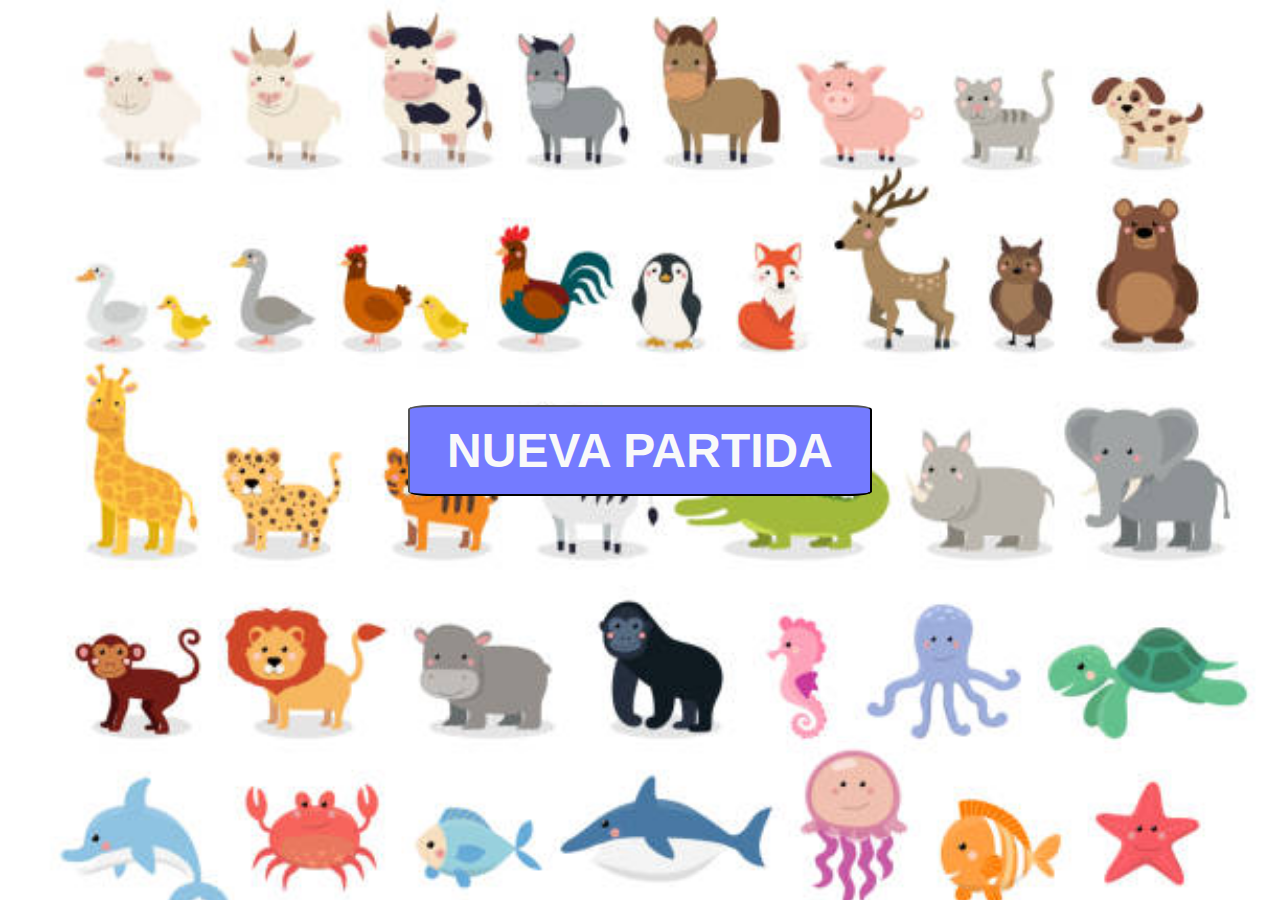
<file: src/implementacion/index.html>
<!DOCTYPE html>
<html lang="en">
  <head>
    <meta charset="UTF-8" />
    <link rel="icon" type="image/svg+xml" href="/vite.svg" />
    <link rel="stylesheet" type="text/css" href="style6.css" />
    <meta name="viewport" content="width=device-width, initial-scale=1.0" />
    <title>Aplicación Memoria</title>
  </head>
  <body>
    <div id="container">
      <div id="cards-container" class="cardsContainer pepito"></div>
      <button id="botonNuevaPartida">NUEVA PARTIDA</button>
    </div>
    <div id="myModal" class="modal">
      <div class="modal-content">
        <div class="modal-header">
          <span class="close">&times;</span>
        </div>
        <div class="modal-body">
          <p>¡Enhorabuena!</p>
          <p>¡Has ganado 🥳 ! </p>
        </div>
        <div class="modal-footer">
        </div>
      </div>
    </div>
  </body>
  <script type="module" src="shell.ts"></script>
</html>
</file>
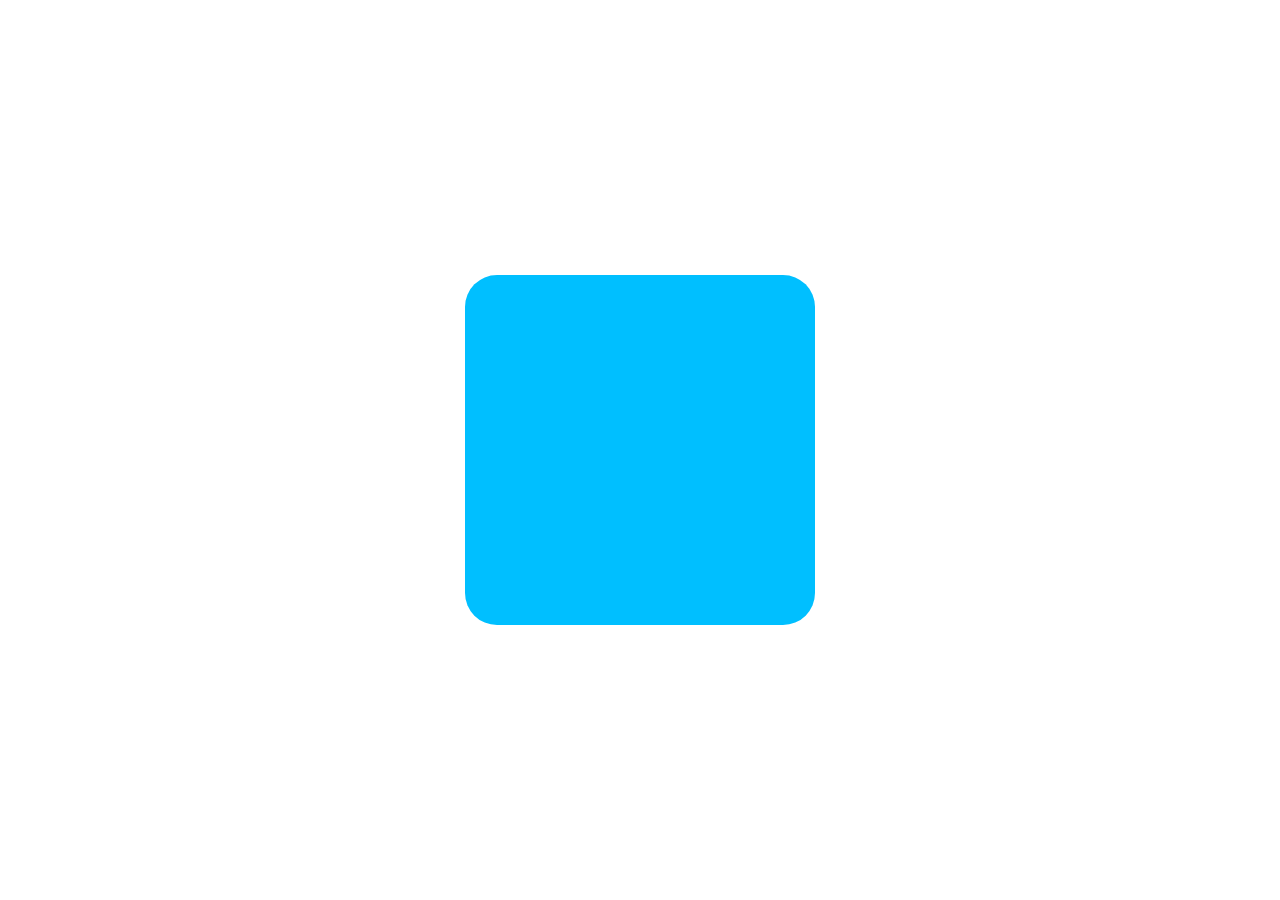
<file: src/prueba1/index.html>
<!DOCTYPE html>
<html lang="en">
  <head>
    <meta charset="UTF-8" />
    <link rel="icon" type="image/svg+xml" href="/vite.svg" />
    <link rel="stylesheet" href="../style.css" />
    <meta name="viewport" content="width=device-width, initial-scale=1.0" />
    <title>Prueba 2</title>
  </head>
  <body>
    <div id="card-container" class="cardContainer">
      <div id="card" class="card">
        <div id="front" class="front"></div>
        <div class="back"></div>
      </div>
    </div>
    <script type="module" src="prueba1.ts"></script>
  </body>
</html>
</file>
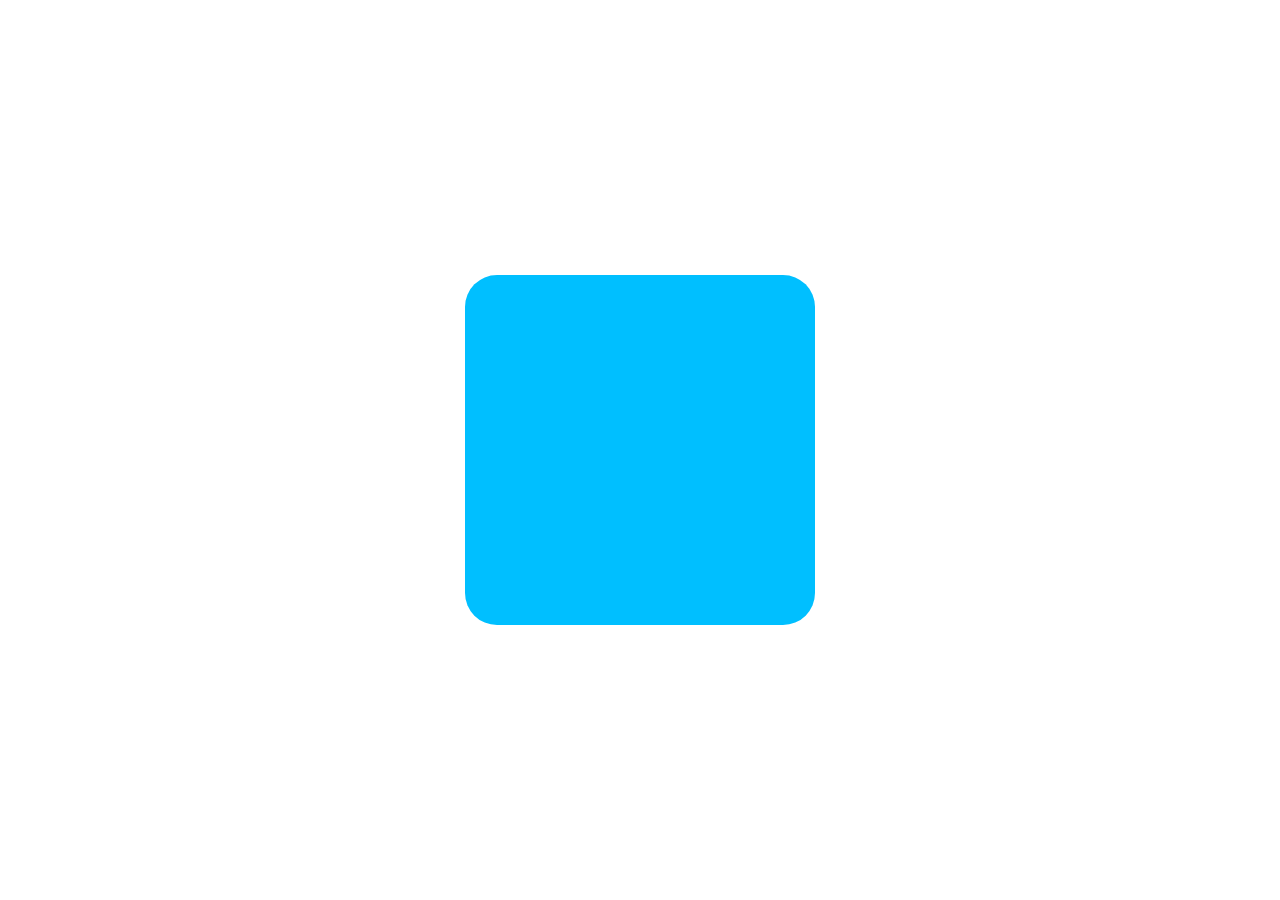
<file: src/prueba2/index.html>
<!DOCTYPE html>
<html lang="en">
  <head>
    <meta charset="UTF-8" />
    <link rel="icon" type="image/svg+xml" href="/vite.svg" />
    <link rel="stylesheet" href="../style.css" />
    <meta name="viewport" content="width=device-width, initial-scale=1.0" />
    <title>Prueba 2</title>
  </head>
  <body>
    <div id="card-container" class="cardContainer">
      <div id="card" class="card">
        <div id="front" class="front"></div>
        <div class="back"></div>
      </div>
    </div>
    <script type="module" src="prueba2.ts"></script>
  </body>
</html>
</file>
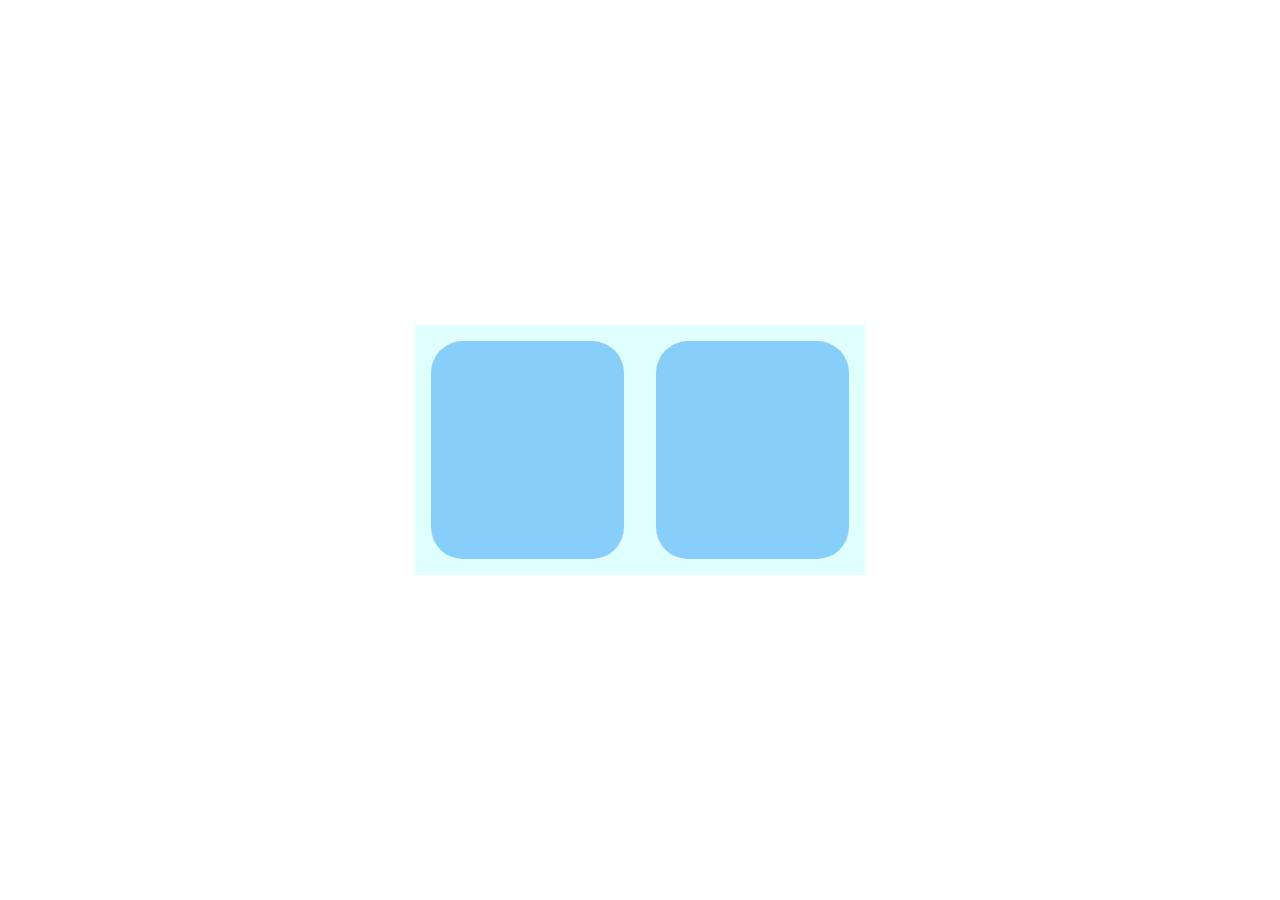
<file: src/prueba4/index.html>
<!DOCTYPE html>
<html lang="en">
  <head>
    <meta charset="UTF-8" />
    <link rel="icon" type="image/svg+xml" href="/vite.svg" />
    <link rel="stylesheet" href="style4.css" />
    <meta name="viewport" content="width=device-width, initial-scale=1.0" />
    <title>Prueba 4</title>
  </head>
  <body>
    <div id="card-container" class="cardContainer">
      <div id="card1" class="card1">
        <div id="front1" class="front1"></div>
        <div class="back"></div>
      </div>
      <div id="card2" class="card2">
        <div id="front2" class="front2"></div>
        <div class="back"></div>
      </div>
    </div>
    <script type="module" src="prueba4.ts"></script>
  </body>
</html>
</file>
<file: src/implementacion/style6.css>
:root {
  font-family: Inter, system-ui, Avenir, Helvetica, Arial, sans-serif;
  line-height: 1.5;
  font-weight: 400;

  color-scheme: light dark;
  color: rgba(255, 255, 255, 0.87);
  background-color: #242424;

  font-synthesis: none;
  text-rendering: optimizeLegibility;
  -webkit-font-smoothing: antialiased;
  -moz-osx-font-smoothing: grayscale;
}

* {
  margin: 0;
  padding: 0;
  box-sizing: border-box;
}

body {
  min-height: 100vh;
  display: flex;
  justify-content: center;
  align-items: center;
  background-image: url("istockphoto-935702298-612x612.jpg");
  background-repeat: no-repeat;
  background-size: cover;
  
}

#container {
  display: flex;
  flex-direction: column;
  position: relative;
  gap: 2rem;
  align-items: center;
  justify-content: center;
  padding: 1rem;
  width: 75%;
}

#cards-container {
  display: none;
  grid-template-columns: repeat(4, 1fr);
  grid-auto-rows: minmax(100px, auto);
  padding: 1rem;
  gap: 0.5rem;
  background-color: lightcyan;
  width: 80%;
  justify-content: center;
}

#cards-container.visible{
  display: grid;
}

.card {
  width: 100%;
  padding-bottom: 100%;
  position: relative;
  transition: transform 1500ms;
  transform-style: preserve-3d;
  cursor: pointer;
}

.cardContainer.flipped .card {
  transform: rotateY(180deg);
}

.front,
.back {
  height: 100%;
  width: 100%;
  border-radius: 2rem;
  position: absolute;
  backface-visibility: hidden;
}

.back {
  background-color: lightskyblue;
}

.front {
  background-color: #646cff;
  transform: rotateY(180deg);
  background-size: cover;
  background-size: contain;
  background-position: 100%;
  background-repeat: no-repeat;
}

img {
  width: 100%;
}

#botonNuevaPartida {
  cursor: pointer;
  z-index: 1;
  width: 50%;
  height: 50%;
  background-color: #747bff;
  color: #f9f9f9;
  font-weight: bolder;
  font-size: 3rem;
  border-radius: 5%;
  padding: 1rem 2rem;
  display: inline-block;
}

#botonNuevaPartida.botonNuevaPartida {
  display: none;
}

.modal {
  display: none; 
  position: fixed; 
  z-index: 1; 
  padding-top: 100px; 
  left: 0;
  top: 0;
  width: 100%; 
  height: 100%; 
  overflow: auto; 
  background-color: rgba(0,0,0,0.4); 
}

.modal-content {
  position: relative;
  background-color: #646cff;
  margin: auto;
  border: 1px solid #888;
  width: 80%;
  box-shadow: 0 4px 8px 0 rgba(0,0,0,0.2),0 6px 20px 0 rgba(0,0,0,0.19);
  animation-name: animatetop;
  animation-duration: 0.4s
}

@keyframes animatetop {
  from {top:-300px;}
  to {top:0;}
}

.close {
  color: white;
  font-size: 28px;
  font-weight: bold;
}

.close:hover,
.close:focus {
  color: #000;
  text-decoration: none;
  cursor: pointer;
}

.modal-header {
  display: flex;
  align-items: center;
  justify-content: right;
  padding: 2px 16px;
  height: 2.5rem;
  background-color: lightskyblue;
  color: white;
}

.modal-body {padding: 2px 16px;
color: #f9f9f9;
display: flex;
flex-direction: column;
align-items: center;

}

.modal-footer {
  padding: 2px 16px;
  background-color: lightskyblue;
  color: white;
  height: 2.5rem;
}


@media (prefers-color-scheme: light) {
  :root {
    color: #213547;
    background-color: #ffffff;
  }
  a:hover {
    color: #747bff;
  }
  button {
    background-color: #f9f9f9;
  }
}
@media (max-width: 768px) {
  #cards-container {
    grid-template-columns: repeat(2, 1fr);
  }
}
</file>
<file: src/style.css>
:root {
  font-family: Inter, system-ui, Avenir, Helvetica, Arial, sans-serif;
  line-height: 1.5;
  font-weight: 400;

  color-scheme: light dark;
  color: rgba(255, 255, 255, 0.87);
  background-color: #242424;

  font-synthesis: none;
  text-rendering: optimizeLegibility;
  -webkit-font-smoothing: antialiased;
  -moz-osx-font-smoothing: grayscale;
}

* {
  margin: 0;
  padding: 0;
  box-sizing: border-box;
}

body {
  min-width: 320px;
  min-height: 100vh;
  display: flex;
  justify-content: center;
  align-items: center;
}
.cardContainer {
  width: 350px;
  height: 350px;
}

.card {
  width: 100%;
  height: 100%;
  position: relative;
  transition: transform 1500ms;
  transform-style: preserve-3d;
  cursor: pointer;
}

.cardContainer.flipped .card {
  transform: rotateY(180deg);
}

.front,
.back {
  height: 100%;
  width: 100%;
  border-radius: 2rem;
  position: absolute;
  backface-visibility: hidden;
}

.back {
  background-color: deepskyblue;
}

.front {
  background-color: #646cff;
  transform: rotateY(180deg);
  background-size: cover;
}

@media (prefers-color-scheme: light) {
  :root {
    color: #213547;
    background-color: #ffffff;
  }
  a:hover {
    color: #747bff;
  }
  button {
    background-color: #f9f9f9;
  }
}
</file>
<file: src/prueba4/style4.css>
:root {
    font-family: Inter, system-ui, Avenir, Helvetica, Arial, sans-serif;
    line-height: 1.5;
    font-weight: 400;
  
    color-scheme: light dark;
    color: rgba(255, 255, 255, 0.87);
    background-color: #242424;
  
    font-synthesis: none;
    text-rendering: optimizeLegibility;
    -webkit-font-smoothing: antialiased;
    -moz-osx-font-smoothing: grayscale;
  }
  
  * {
    margin: 0;
    padding: 0;
    box-sizing: border-box;
  }
  
  body {
    min-height: 100vh;
    display: flex;
    justify-content: center;
    align-items: center;
  }
  .cardContainer {
    width: 450px;
    height: 250px;
    display: flex;
    align-items: center;
    padding: 1rem;
    background-color: lightcyan;
    gap: 2rem;
  }
  
  .card1,
  .card2 {
    width: 100%;
    height: 100%;
    position: relative;
    transition: transform 1500ms;
    transform-style: preserve-3d;
    cursor: pointer;
  }
  
  .cardContainer.flipped1 .card1 {
    transform: rotateY(180deg);
  }
  
  .cardContainer.flipped2 .card2 {
    transform: rotateY(180deg);
  }
  
  .front1,
  .front2,
  .back {
    height: 100%;
    width: 100%;
    border-radius: 2rem;
    position: absolute;
    backface-visibility: hidden; 
  }
  
  .back {
    background-color: lightskyblue;
  }
  
  .front1 {
    background-color: #646cff;
    transform: rotateY(180deg);
    background-size: cover;
    background-size: contain;
    background-position: 100%;
    background-repeat: no-repeat;
  }
  
  .front2 {
    background-color: #646cff;
    transform: rotateY(180deg);
    background-size: cover;
    background-size: contain;
    background-position: 100%;
    background-repeat: no-repeat;
  }
  
  @media (prefers-color-scheme: light) {
    :root {
      color: #213547;
      background-color: #ffffff;
    }
    a:hover {
      color: #747bff;
    }
    button {
      background-color: #f9f9f9;
    }
  }
</file>
